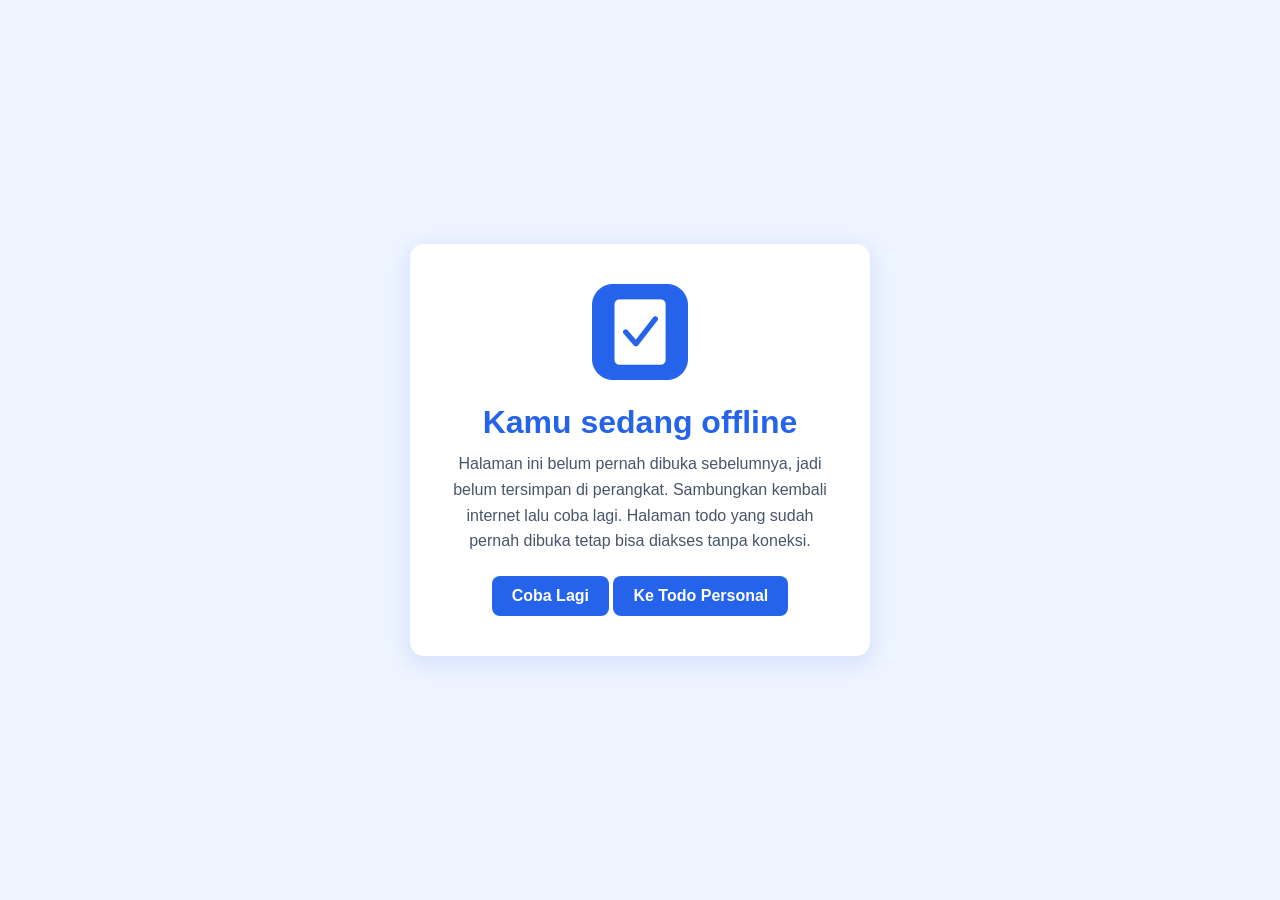
<file: offline.html>
<!DOCTYPE html>
<html lang="id">

<head>
    <meta charset="UTF-8">
    <meta name="viewport" content="width=device-width, initial-scale=1.0">
    <meta name="theme-color" content="#2563eb">
    <title>Offline - Todo List</title>
    <link rel="icon" type="image/png" sizes="32x32" href="icons/favicon-32.png">
    <style>
        :root{
            --bg: #eef4ff;
            --card: #ffffff;
            --text: #1e293b;
            --muted: #475569;
            --primary: #2563eb;
        }

        @media (prefers-color-scheme: dark){
            :root{
                --bg: #0f172a;
                --card: #1e293b;
                --text: #f1f5f9;
                --muted: #cbd5e1;
                --primary: #60a5fa;
            }
        }

        *{
            box-sizing: border-box;
        }

        body{
            margin: 0;
            min-height: 100vh;
            display: flex;
            align-items: center;
            justify-content: center;
            padding: 20px;
            font-family: Arial, sans-serif;
            background-color: var(--bg);
            color: var(--text);
        }

        main{
            max-width: 460px;
            padding: 40px 30px;
            text-align: center;
            background-color: var(--card);
            border-radius: 14px;
            box-shadow: 0 6px 24px rgba(37, 99, 235, 0.15);
        }

        img{
            width: 96px;
            height: 96px;
        }

        h1{
            margin: 20px 0 10px;
            color: var(--primary);
        }

        p{
            margin: 0 0 22px;
            line-height: 1.6;
            color: var(--muted);
        }

        a, button{
            display: inline-block;
            padding: 11px 20px;
            font: inherit;
            font-weight: bold;
            color: #fff;
            background-color: #2563eb;
            border: none;
            border-radius: 8px;
            cursor: pointer;
            text-decoration: none;
        }

        a:focus-visible, button:focus-visible{
            outline: 3px solid #f59e0b;
            outline-offset: 2px;
        }
    </style>
</head>

<body>
    <main>
        <img src="icons/icon-192.png" alt="" width="96" height="96">
        <h1>Kamu sedang offline</h1>
        <p>
            Halaman ini belum pernah dibuka sebelumnya, jadi belum tersimpan di perangkat.
            Sambungkan kembali internet lalu coba lagi. Halaman todo yang sudah pernah dibuka
            tetap bisa diakses tanpa koneksi.
        </p>
        <button type="button" id="retry">Coba Lagi</button>
        <a href="index.php?page=personal">Ke Todo Personal</a>
    </main>

    <script>
        document.getElementById("retry").addEventListener("click", function(){
            location.reload();
        });

        window.addEventListener("online", function(){
            location.href = "index.php?page=personal";
        });
    </script>
</body>

</html>
</file>
